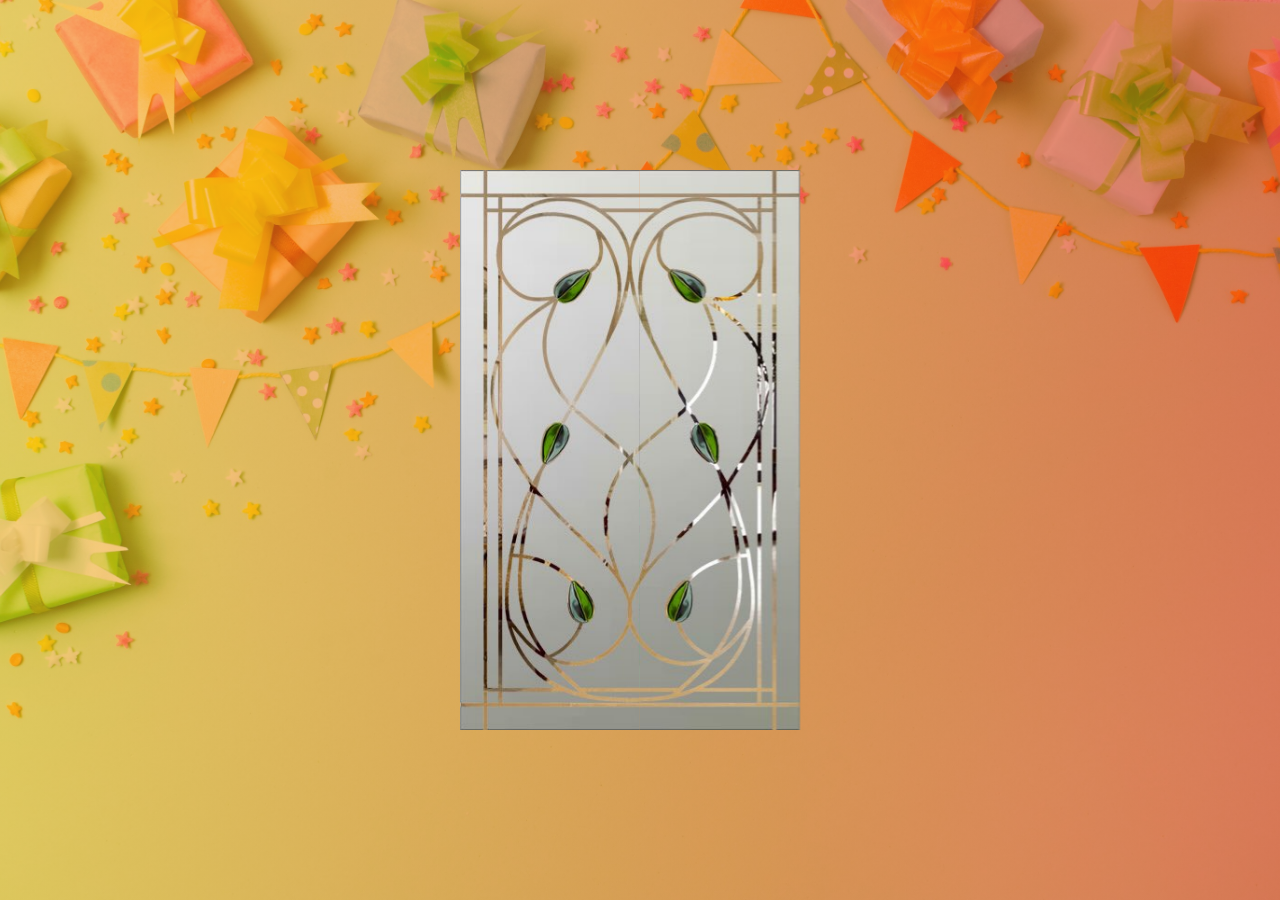
<file: index.html>
<!DOCTYPE html>
<html lang="en">
  <head>
    <meta charset="utf-8">
    <meta http-equiv="X-UA-Compatible" content="IE=edge">
    <meta name="viewport" content="width=device-width, initial-scale=1">
    <title>Gift Card</title>

    <!-- Bootstrap -->
    <!-- custom styling -->
    <link href="styles/style.css" rel="stylesheet">
  </head>
  <body>
      <div class="container">
          <div class="card">
              <div class="slides" id="right_slide"></div>
              <div class="slides" id="left_slide"></div>
              <div class="back_slide">
                  <p><strong> Lorem Ipsum</strong>
                      Lorem ipsum dolor sit amet, consectetur adipiscing elit, sed do eiusmod tempor incididunt ut labore et dolore magna aliqua. Luctus accumsan tortor posuere ac ut consequat semper. Sed risus pretium quam vulputate dignissim suspendisse in est. Enim tortor at auctor urna nunc id cursus.</p>
              </div>
          </div>
      </div>


  <script>
    if(screen.width <= 800){
      document.querySelector('.card').addEventListener('touchstart', f);
    }
    function f(ev){
      document.querySelector('#left_slide').style.transform = 'rotateY(-360deg)';
      document.querySelector('#right_slide').style.transform = 'rotateY(360deg)';
      document.querySelector('.back_slide').style.transform = 'translateZ(0px)';
      document.querySelector('.back_slide').style.zIndex = '2';
    }
  </script>
</body>
</html>
</file>
<file: styles/style.css>
* {
	margin: 0;
	padding: 0;
	box-sizing: border-box;
}

.container {
	width: 100%;
	height: 100vh;
	display: flex;
	justify-content: center;
	align-items: center;
	background: #f12711;
	background: -webkit-linear-gradient(to right, #f5af198e, #f127118e),
		url("../images/background.jpg");
	background: linear-gradient(to right, #f5af198e, #f127118e),
		url("../images/background.jpg");
	background-position: center;
	background-repeat: no-repeat;
	background-size: cover;
}
.container .card {
	width: 360px;
	height: 560px;
	position: relative;
	perspective: 1000px;
}
.container .card #left_slide {
	cursor: pointer;
	position: absolute;
	left: 0;
	top: 0;
	width: 50%;
	height: 100%;
	background: url("../images/door.jpg") no-repeat;
	background-size: cover;
	background-position-x: 0;
	transform: rotateY(0deg);
	transform-origin: left;
	transition: transform 1.2s;
}
.container .card #right_slide {
	cursor: pointer;
	position: absolute;
	right: 0;
	top: 0;
	background: url("../images/door.jpg") no-repeat;
	background-size: cover;
	background-position-x: -180px;
	width: 50%;
	height: 100%;
	transform: rotateY(0deg);
	transform-origin: right;
	transition: transform 1.2s;
}
.container .card .back_slide {
	cursor: pointer;
	position: absolute;
	left: 0;
	top: 0;
	width: 100%;
	height: 100%;
	padding: 5px;
	background: url("../images/person.jpg") no-repeat center;
	background-size: cover;
	z-index: -1;
	transform: translateZ(-300px);
	transition: z-index 0.4s step-end, transform 1.2s;
}
.container .card .back_slide p {
	padding: 15px;
	text-align: right;
	line-height: 2;
	color: #bb1160;
	font-size: 1.1em;
	margin-top: 310px;
	background: #aaffa9;
	background: -webkit-linear-gradient(to right, #11ffbd, #aaffa9);
	background: linear-gradient(to right, #11ffbd, #aaffa9);
	border-radius: 8px;
	opacity: 0.7;
}
.container .card:hover #left_slide {
	transform: rotateY(-360deg);
}
.container .card:hover #right_slide {
	transform: rotateY(360deg);
}
.container .card:hover .back_slide {
	transform: translateZ(0px);
	z-index: 2;
}

/*# sourceMappingURL=style.css.map */
</file>
